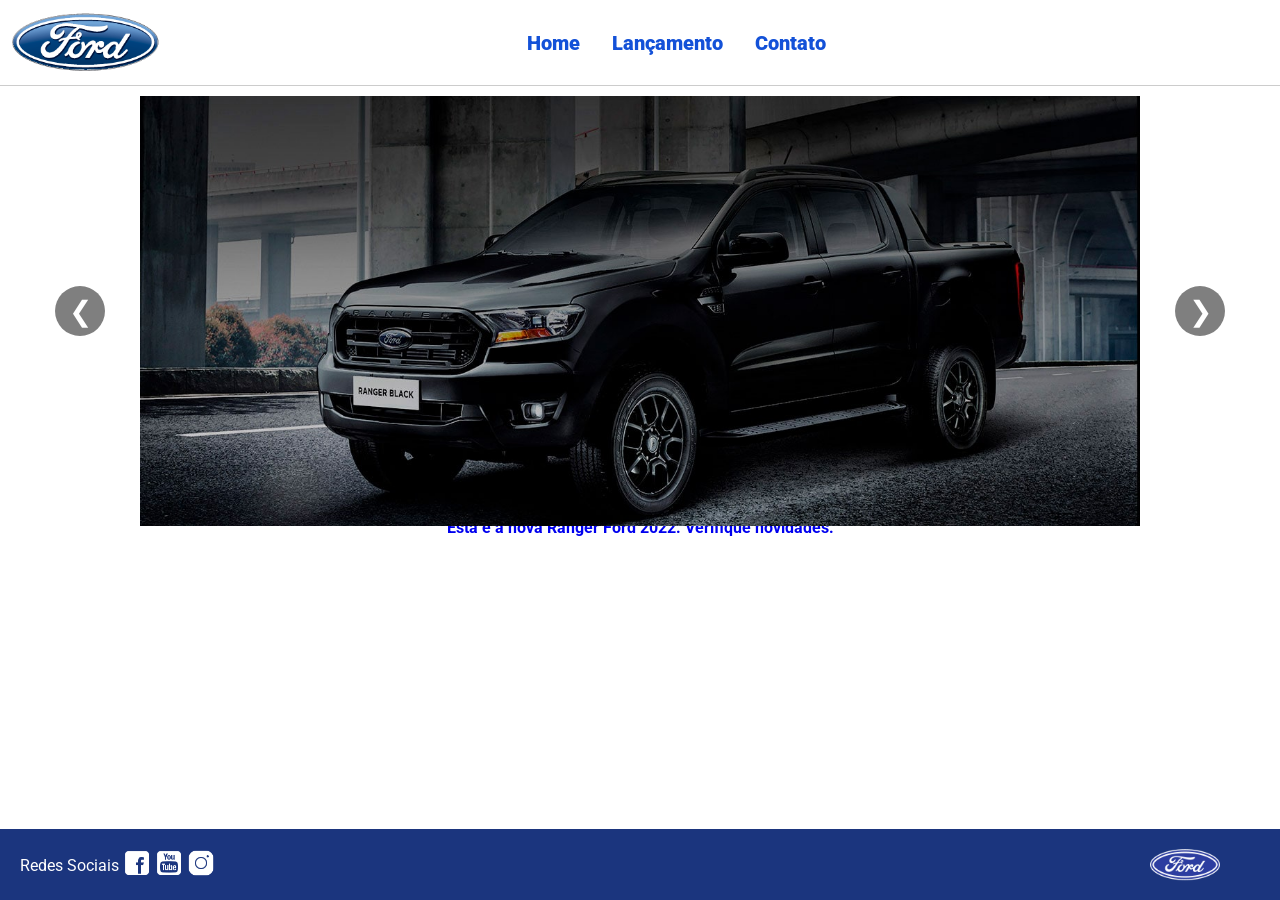
<file: index.html>
<!DOCTYPE html>
<html lang="pt-br">

<head>
    <meta charset="UTF-8">
    <meta http-equiv="X-UA-Compatible" content="IE=edge">
    <meta name="viewport" content="width=device-width, initial-scale=1.0">
    <title>Ford</title>
    <link href="css/reset.css" rel="stylesheet">
    <link href="css/style.css" rel="stylesheet">
    <script src="js/carousel.js"></script>
</head>

<body>
    <header>
        <div>
            <img src="img/logo-ford-256.png" width="150" class="logo" />
        </div>
        <nav>
            <ul>
                <li>
                    <a href="index.html">Home</a>
                </li>
                <li>
                    <a href="lancamento.html">Lançamento</a>
                </li>
                <li>
                    <a href="contato.html">Contato</a>
                </li>
            </ul>
        </nav>

    </header>
    <main>
        <div id="carousel">
        </div>
        <div id="carousel-title">
        </div>
        <div class="carousel-controls">
            <button type="button" class="carousel-btn left" onclick="Carousel.Prev()">
                &#10094;
            </button>

            <button type="button" class="carousel-btn right" onclick="Carousel.Next()">
                &#10095;
            </button>
        </div>
        <script>
            //insert each image on carousel
            carouselArr.push(new Carousel("imagem_1.jpg", "Esta é a nova Ranger Ford 2022. Verifique novidades.", "lancamento.html"));
            carouselArr.push(new Carousel("imagem_2.jpg", "Ford a nossa história", "#"));
            carouselArr.push(new Carousel("imagem_3.jpg", "Nova Ford Bronco Sport 2022", "lancamento.html"));
            Carousel.Start(carouselArr);
        </script>
    </main>
    <footer>
        <nav id="social">
            <ul>
                <li><span class="redesociais">Redes Sociais</span></li>
                <li><a href="#" title="Facebook"><img src="img/facebook-50.png"></a></li>
                <li><a href="#" title="YouTube"><img src="img/youtube-squared-50.png"></a></li>
                <li><a href="#" title="Instagram"><img src="img/instagram-logo-50.png"></a></li>
            </ul>
        </nav>
        <div>
            <img src="img/ford-96.png" width="70" />
        </div>
    </footer>
</body>

</html>
</file>
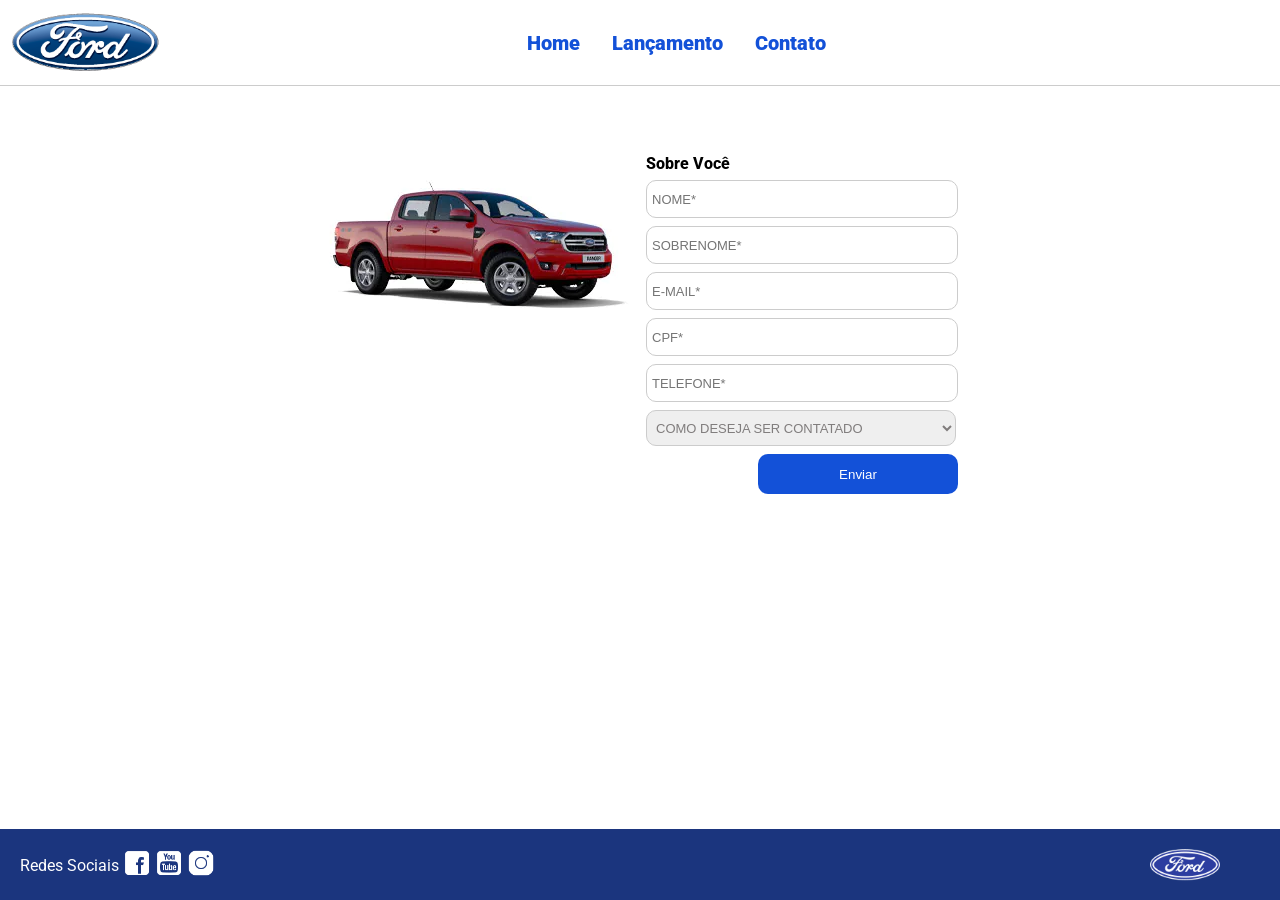
<file: contato.html>
<!DOCTYPE html>
<html lang="pt-br">

<head>
    <meta charset="UTF-8">
    <meta http-equiv="X-UA-Compatible" content="IE=edge">
    <meta name="viewport" content="width=device-width, initial-scale=1.0">
    <title>Ford</title>
    <link href="css/reset.css" rel="stylesheet">
    <link href="css/style.css" rel="stylesheet">
    <link href="css/form.css" rel="stylesheet">
    <script src="js/form.js"></script>
</head>

<body>
    <header>
        <div>
            <img src="img/logo-ford-256.png" width="150" class="logo" />
        </div>
        <nav>
            <ul>
                <li>
                    <a href="index.html">Home</a>
                </li>
                <li>
                    <a href="lancamento.html">Lançamento</a>
                </li>
                <li>
                    <a href="contato.html">Contato</a>
                </li>
            </ul>
        </nav>

    </header>
    <main>
        <div class="forms">
            <div>
                <img src="img/xls 2.2 diesel.jpg">
            </div>
            <div>
                <h2 class="titulo">Sobre Você</h2>
                <form onsubmit="return Post(this);">
                    <input type="text" name="nome" id="nomeid" placeholder="NOME*" class="fordform" required>
                    <input type="text" name="sobrenome" placeholder="SOBRENOME*" class="fordform" required>
                    <input type="text" name="email" placeholder="E-MAIL*" class="fordform" required>
                    <input type="text" name="cpf" placeholder="CPF*" class="fordform" required>
                    <input type="text" name="telefone" placeholder="TELEFONE*" class="fordform" required>
                    <select name="contato" class="fordform" required>
                        <option selected>COMO DESEJA SER CONTATADO</option>
                        <option>TELEFONE</option>
                        <option>E-MAIL</option>
                    </select>
                    <button type="submit">Enviar</button>
                </form>
            </div>
        </div>
    </main>
    <footer>
        <nav id="social">
            <ul>
                <li><span class="redesociais">Redes Sociais</span></li>
                <li><a href="#" title="Facebook"><img src="img/facebook-50.png"></a></li>
                <li><a href="#" title="YouTube"><img src="img/youtube-squared-50.png"></a></li>
                <li><a href="#" title="Instagram"><img src="img/instagram-logo-50.png"></a></li>
            </ul>
        </nav>
        <div>
            <img src="img/ford-96.png" width="70" />
        </div>
    </footer>
</body>

</html>
</file>
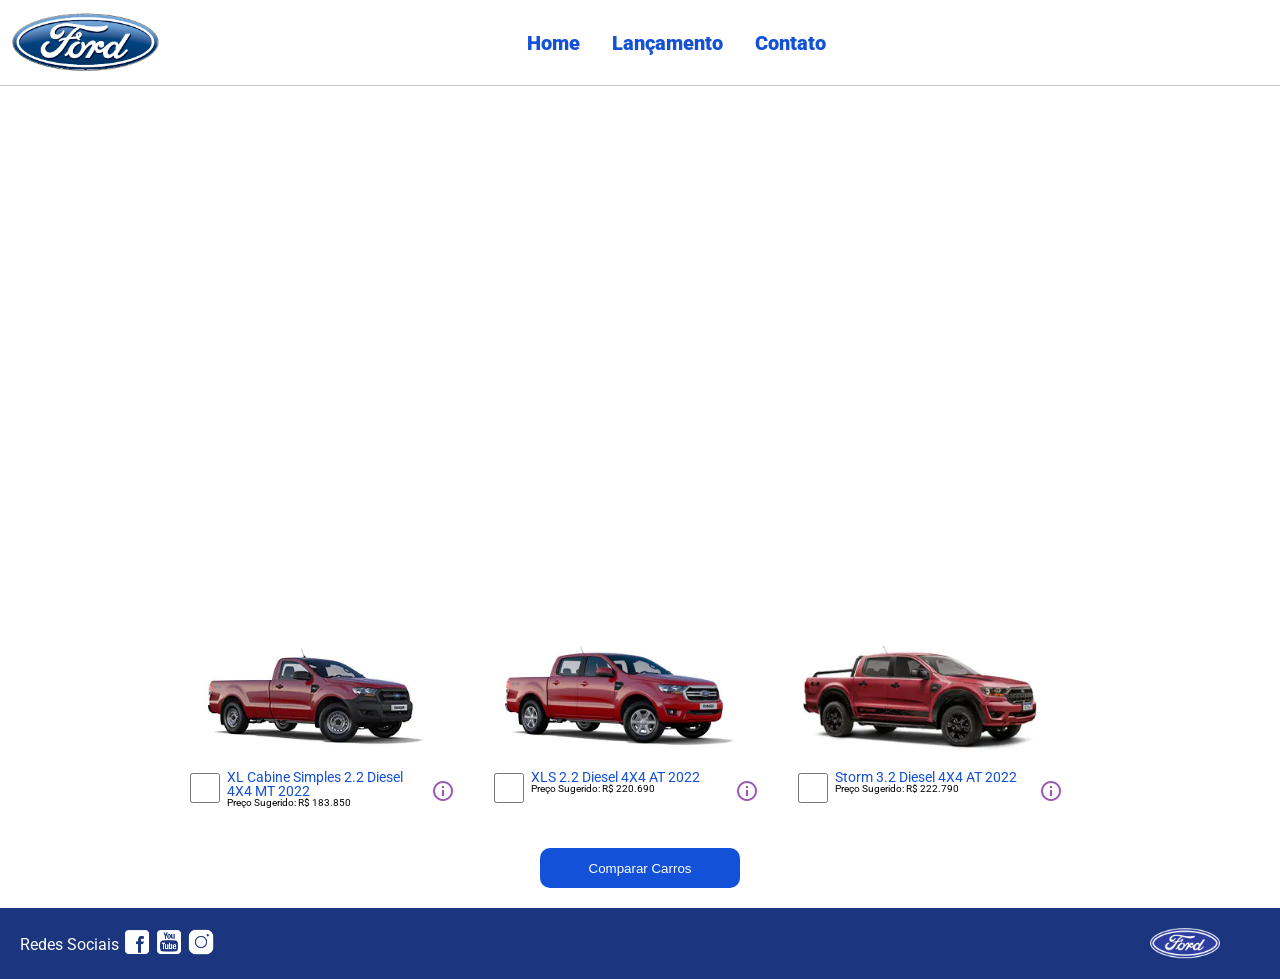
<file: lancamento.html>
<!DOCTYPE html>
<html lang="pt-br">

<head>
    <meta charset="UTF-8">
    <meta http-equiv="X-UA-Compatible" content="IE=edge">
    <meta name="viewport" content="width=device-width, initial-scale=1.0">
    <title>Ford</title>
    <link href="css/reset.css" rel="stylesheet">
    <link href="css/style.css" rel="stylesheet">
    <link href="css/lancamento.css" rel="stylesheet">
    <script src="js/compare.js"></script>
</head>

<body>
    <header>
        <div>
            <img src="img/logo-ford-256.png" width="150" class="logo" />
        </div>
        <nav>
            <ul>
                <li>
                    <a href="index.html">Home</a>
                </li>
                <li>
                    <a href="lancamento.html">Lançamento</a>
                </li>
                <li>
                    <a href="contato.html">Contato</a>
                </li>
            </ul>
        </nav>

    </header>
    <main>
        <div>
            <iframe style="display: block; margin-bottom: 30px; margin-left: auto; margin-right: auto; width: 100%;
            height: 500px;"
                src="https://www.youtube-nocookie.com/embed/vQsryuNmsL0?controls=0&autoplay=1&modestbranding=0&loop=1&mute=1&rel=0&hd=1"
                title="YouTube video player" frameborder="0"
                allow="accelerometer; autoplay; clipboard-write; encrypted-media; gyroscope; picture-in-picture"
                allowfullscreen></iframe>
        </div>
        <div>
            <ul class="modelcars">
                <li>
                    <img src="img/XL Cabine.jpg" class="photocar">
                    <div class="infocar">
                        <div>
                            <input type="checkbox" value="car1" class="checkbox"
                                onchange="SetCarToCompare(this, new Car('XL Cabine Simples 2.2 Diesel 4X4 MT 2022', 183850, 511, 1821, 232, 1234, 2.2, 160, 1420, 'Aço Estampado 16', 'img/XL Cabine.jpg'));">
                        </div>
                        <div class="info">
                            <span class="textmodel">XL Cabine Simples 2.2 Diesel 4X4 MT 2022</span>
                            <span class="textprice">Preço Sugerido: R$ 183.850</span>
                        </div>
                        <div>
                            <img src="img/info.png">
                        </div>
                    </div>
                </li>
                <li>
                    <img src="img/xls 2.2 diesel.jpg" class="photocar">
                    <div class="infocar">
                        <div>
                            <input type="checkbox" value="car1" class="checkbox"
                                onchange="SetCarToCompare(this, new Car('XLS 2.2 Diesel 4X4 AT 2022', 220690, 511, 1821, 232, 1076, 2.2, 160, 1180, 'Aço Estampado 16', 'img/xls 2.2 diesel.jpg'));">
                        </div>
                        <div class="info">
                            <span class="textmodel">XLS 2.2 Diesel 4X4 AT 2022</span>
                            <span class="textprice">Preço Sugerido: R$ 220.690</span>
                        </div>
                        <div>
                            <img src="img/info.png">
                        </div>
                    </div>
                </li>
                <li>
                    <img src="img/storm.jpg" class="photocar">
                    <div class="infocar">
                        <div>
                            <input type="checkbox" value="car1" class="checkbox"
                                onchange="SetCarToCompare(this, new Car('Storm 3.2 Diesel 4X4 AT 2022', 222790, 511, 1821, 232, 1040, 3.2, 200, 1180, 'Liga Leve 17', 'img/storm.jpg'));">
                        </div>
                        <div class="info">
                            <span class="textmodel">Storm 3.2 Diesel 4X4 AT 2022</span>
                            <span class="textprice">Preço Sugerido: R$ 222.790</span>
                        </div>
                        <div>
                            <img src="img/info.png">
                        </div>
                    </div>
                </li>
            </ul>
        </div>
        <div style="text-align: center;padding-bottom: 20px;">
            <button type="button" style="height: 40px; width: 200px;" onclick="ShowCompare()">Comparar Carros</button>
        </div>
    </main>
    <footer>
        <nav id="social">
            <ul>
                <li><span class="redesociais">Redes Sociais</span></li>
                <li><a href="#" title="Facebook"><img src="img/facebook-50.png"></a></li>
                <li><a href="#" title="YouTube"><img src="img/youtube-squared-50.png"></a></li>
                <li><a href="#" title="Instagram"><img src="img/instagram-logo-50.png"></a></li>
            </ul>
        </nav>
        <div>
            <img src="img/ford-96.png" width="70" />
        </div>
    </footer>
    <div id="compare">
        <table>
            <tbody>
                <tr>
                    <td>&nbsp;</td>
                    <td id="compare_image_0"></td>
                    <td id="compare_image_1"></td>
                </tr>
                <tr>
                    <td>Modelo</td>
                    <td id="compare_modelo_0"></td>
                    <td id="compare_modelo_1"></td>
                </tr>
                <tr>
                    <td>Altura da ca&ccedil;amba (mm)</td>
                    <td id="compare_alturacacamba_0"></td>
                    <td id="compare_alturacacamba_1"></td>
                </tr>
                <tr>
                    <td>Altura do ve&iacute;culo (mm)</td>
                    <td id="compare_alturaveiculo_0"></td>
                    <td id="compare_alturaveiculo_1"></td>
                </tr>
                <tr>
                    <td>Altura livre do solo (mm)</td>
                    <td id="compare_alturasolo_0"></td>
                    <td id="compare_alturasolo_1"></td>
                </tr>
                <tr>
                    <td>Capacidade de carga (Kg)</td>
                    <td id="compare_capacidadecarga_0"></td>
                    <td id="compare_capacidadecarga_1"></td>
                </tr>
                <tr>
                    <td>Motor</td>
                    <td id="compare_motor_0"></td>
                    <td id="compare_motor_1"></td>
                </tr>
                <tr>
                    <td>Pot&ecirc;ncia (cv)</td>
                    <td id="compare_potencia_0"></td>
                    <td id="compare_potencia_1"></td>
                </tr>
                <tr>
                    <td>Volume de ca&ccedil;amba (L)</td>
                    <td id="compare_volumecacamba_0"></td>
                    <td id="compare_volumecacamba_1"></td>
                </tr>
                <tr>
                    <td>Roda</td>
                    <td id="compare_roda_0"></td>
                    <td id="compare_roda_1"></td>
                </tr>
                <tr>
                    <td>Pre&ccedil;o</td>
                    <td id="compare_preco_0"></td>
                    <td id="compare_preco_1"></td>
                </tr>
            </tbody>

        </table>
        <div style="text-align: center;padding-bottom: 20px;">
            <button type="button" style="height: 40px; width: 200px;" onclick="HideCompare()">Fechar</button>
        </div>
    </div>
</body>

</html>
</file>
<file: css/style.css>
@import url('https://fonts.googleapis.com/css2?family=Roboto:wght@300&display=swap');

body {
    background: #FFFFFF;
    height: 100%;
    font-family: 'Roboto', sans-serif;
}

html {
    height: 100%;
}

div#carousel {
    height: 46vh;
    width: 100%;
    max-height: 628px;
    -webkit-transition: all .3s ease-in-out;
    -moz-transition: all .3s ease-in-out;
    transition: all .3s ease-in-out;
}

div#carousel-title a {
    text-decoration: none;
}

div#carousel-title {
    display: block;
    text-align: center;
    margin-top: 10px;
    margin-bottom: 10px;
    font-weight: bold;
}

header ul {
    text-align: center;
    margin-left: auto;
    margin-right: auto;
    display: block;
}

ul {
    display: inline-block;
}

header {
    background: #FFFFFF;
    border-bottom: 1px solid #ccc;
    margin-bottom: 10px;
    padding: 10px;
}

header div {
    display: inline;
    vertical-align: middle;
}

header nav {
    display: inline-block;
    vertical-align: middle;
    width: 80vw;
}

header nav a {
    color: #1351d8;
    font-size: 20px;
    text-decoration: none;
    font-weight: 900;
    margin-left: 14px;
    margin-right: 14px;
}

header nav a:hover {
    color: #1b357e;
    text-decoration: none;
    font-weight: 900;
}

nav li {
    display: inline;
    list-style: none;
}

main {
    min-height: calc(100% - 167px);
}

nav#social {
    display: inline;
    width: 80%;
}

nav#social ul img {
    width: 28px;
}

span.redesociais {
    color: #ffffff;
    vertical-align: super;
}

footer {
    background: #1B357E;
    padding: 20px;
}

footer div {
    display: inline;
    float: right;
    margin-right: 40px;
}

button:hover {
    background: #1b357e;
}

button {
    background: #1351d8;
    color: #fff;
    border: 0px;
    border-radius: 10px;
}

/* O contêiner do carrossel precisa ser relativo */
#carousel {
    position: relative;
    max-width: 1000px;
    margin: 0 auto;
}

/* Controles posicionados sobre a imagem */
.carousel-controls {
    position: relative;
    max-width: 1200px;
    margin: 0 auto;
}

/* Estilo dos botões */
.carousel-btn {
    position: absolute;
    top: -260px;
    /* ajusta a posição vertical */
    width: 50px;
    height: 50px;
    border: none;
    border-radius: 50%;
    background: rgba(0, 0, 0, 0.5);
    color: white;
    font-size: 28px;
    cursor: pointer;
    transition: all 0.3s ease;
}

/* Efeito ao passar o mouse */
.carousel-btn:hover {
    background: rgba(0, 0, 0, 0.8);
    transform: scale(1.1);
}

/* Botão esquerdo */
.carousel-btn.left {
    left: 15px;
}

/* Botão direito */
.carousel-btn.right {
    right: 15px;
}
</file>
<file: css/form.css>
.fordform {
    display: block;
    width: 300px;
    border: 1px solid #cccccc;
    border-radius: 10px;
    height: 26px;
    margin: 8px;
    font-size: 13px;
    padding: 5px;
}

select.fordform {
    width: 310px;
    height: 36px;
    color: #807d7d;
}

input:focus-visible {
    outline: none;
}

select:focus-visible {
    outline: none;
}

main div {
    display: inline-block;
    vertical-align: top;
    text-align: left;
    padding-top: 30px;
    padding-bottom: 30px;
}

.forms {
    display: block;
    text-align: center;
}

h2 {
    text-align: left;
    font-weight: 800;
}


button {
    width: 200px;
    height: 40px;
    margin-right: 8px;
    float: right;
}

.titulo {
    margin-left: 8px;
}
</file>
<file: css/lancamento.css>
ul.modelcars {
    display: block;
    text-align: center;
    margin-bottom: 40px;
}

ul.modelcars li {
    display: inline-block;
    text-align: left;
    width: 300px;
    vertical-align: top;
}

img.photocar {
    display: block;
    width: 250px;
}

.checkbox {
    width: 30px;
    height: 30px;
    border: 1px solid #1b357e;
}

.infocar div {
    display: inline-block;
}

.info {
    width: 200px;
    vertical-align: top;
}

.textmodel {
    display: block;
    text-align: left;
    font-size: 14px;
    color: #1351d8;

}

.textprice {
    display: block;
    text-align: left;
    font-size: 10px;
}

table {
    border-collapse: collapse;
    width: 80%;
    margin-left: auto;
    margin-right: auto;
    margin-top: 2vh;
    margin-bottom: 10px;
}

th,
td {
    text-align: left;
    padding: 8px;
}

td:nth-child(1) {
    font-weight: 700;
    width: 40%;
}

tr:nth-child(even) {
    background-color: #f2f2f2;
}

div#compare {
    position: absolute;
    display: none;
    width: 50vw;
    max-width: 800px;
    min-width: 400px;
    height: 80vh;
    max-height: 700px;
    min-height: 350px;
    background: #fff;
    top: calc(100vh - 80%);
    left: 25vw;
    border-radius: 10px;
    padding: 10px;
    -webkit-box-shadow: 1px 1px 6px 0px rgb(0 0 0 / 34%);
    box-shadow: 1px 1px 6px 0px rgb(0 0 0 / 34%);
}
</file>
